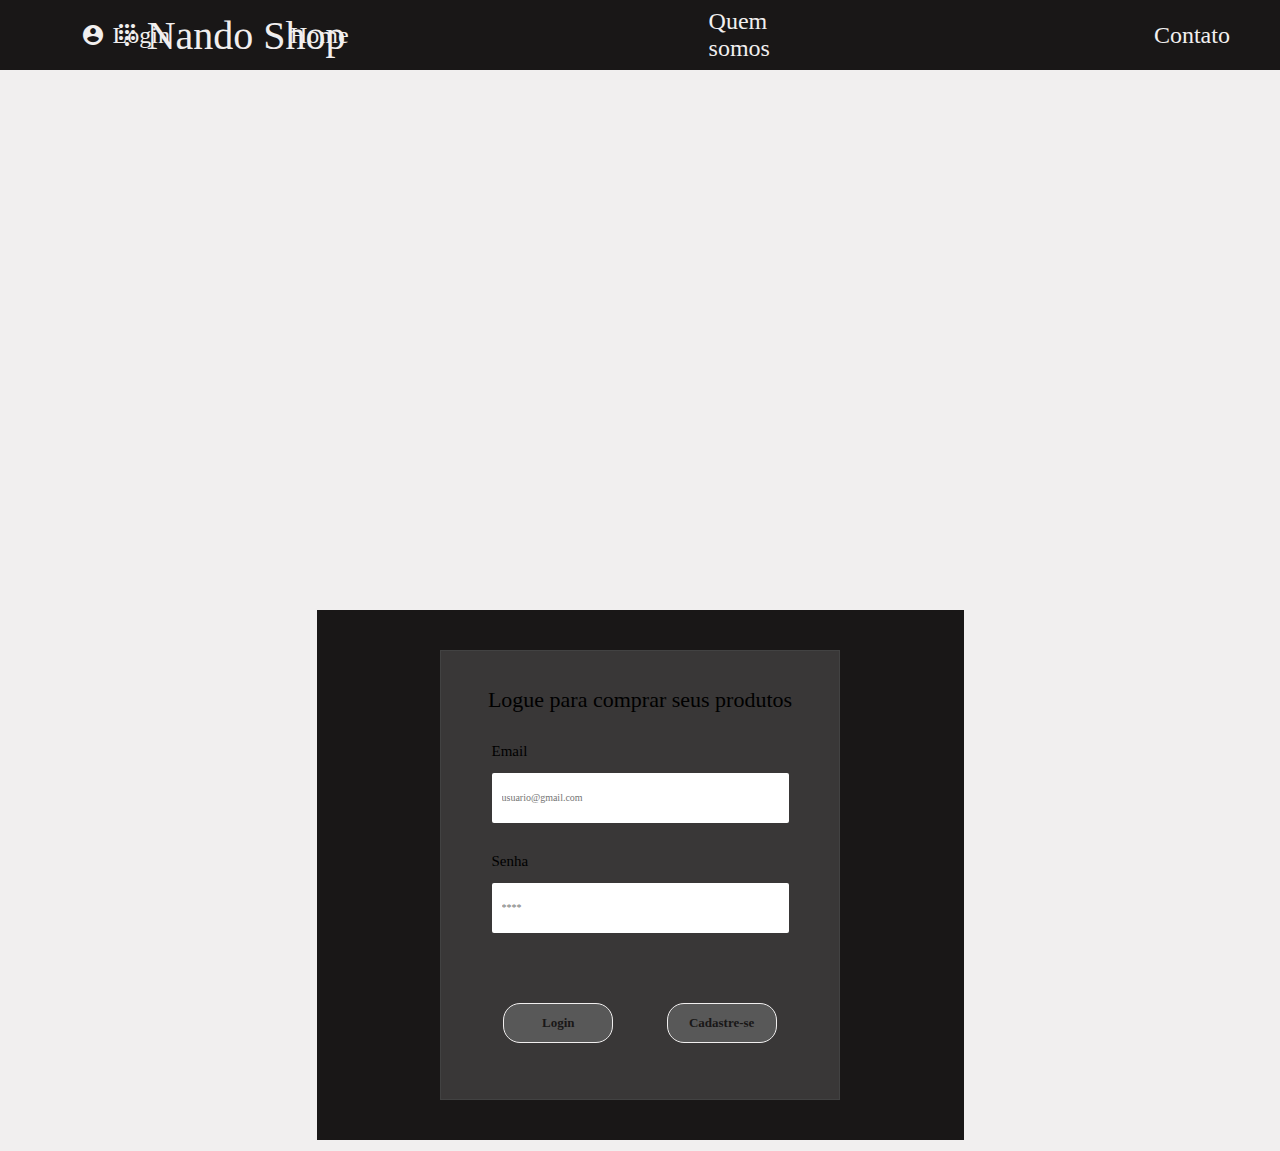
<file: index.html>
<!DOCTYPE html>
<html lang="br">
<head>
    <meta charset="UTF-8">
    <meta name="viewport" content="width=device-width, initial-scale=1.0">
    <link rel="stylesheet" href="reset.css"> 
    <link rel="stylesheet" href="style.css">
    <link href="https://fonts.googleapis.com/icon?family=Material+Icons"
      rel="stylesheet">


    <title>Nando Shop</title>
</head>
<body>

    <header class="header-shop"> 
        <div class="name-shop">
            <i class="material-icons">dialpad</i>
            <h1>Nando Shop</h1>
        </div>
        <div class="options-shop">
            <ul>
                <i class="material-icons">account_circle</i>
                <li class="li-option">Login</li>
                <i class="material-icons">sell</i>
                <li class="li-option">Home</li>
                <i class="material-icons">psychology_alt</i>
                <li class="li-option">Quem somos</li>
                <i class="material-icons">contact_support</i>
                <li class="li-option">Contato</li>
            </ul> 
        </div>
    </header>

    <div id="body-center">
        <div id="div-big-pic"></div>
        <div id="div-big-form">
            <form id="form-login">
                <h2>Logue para comprar seus produtos</h2>
               <div id="div-labels">
                <div class="group-label">
                    <label for="email">Email</label>
                    <input type="email" name="email" placeholder="usuario@gmail.com" class="fields" />
                </div>
                <div class="group-label">
                    <label for="senha">Senha</label>
                    <input type="password" name="password" placeholder="****" class="fields" />
                </div>
               </div>
                <div class="group-buttons">
                    <button class="form-buttons" type="submit">Login</button>
                    <button class="form-buttons">Cadastre-se</button>
                </div>
            </form>
        </div>
        <footer>
            <!-- <a href="https://www.linkedin.com/in/lacerda-fernando/">
                <span> página feita por @fernandolacerda</span>
            </a> -->
        </footer>
    </div>

    
</body>
</html>
</file>
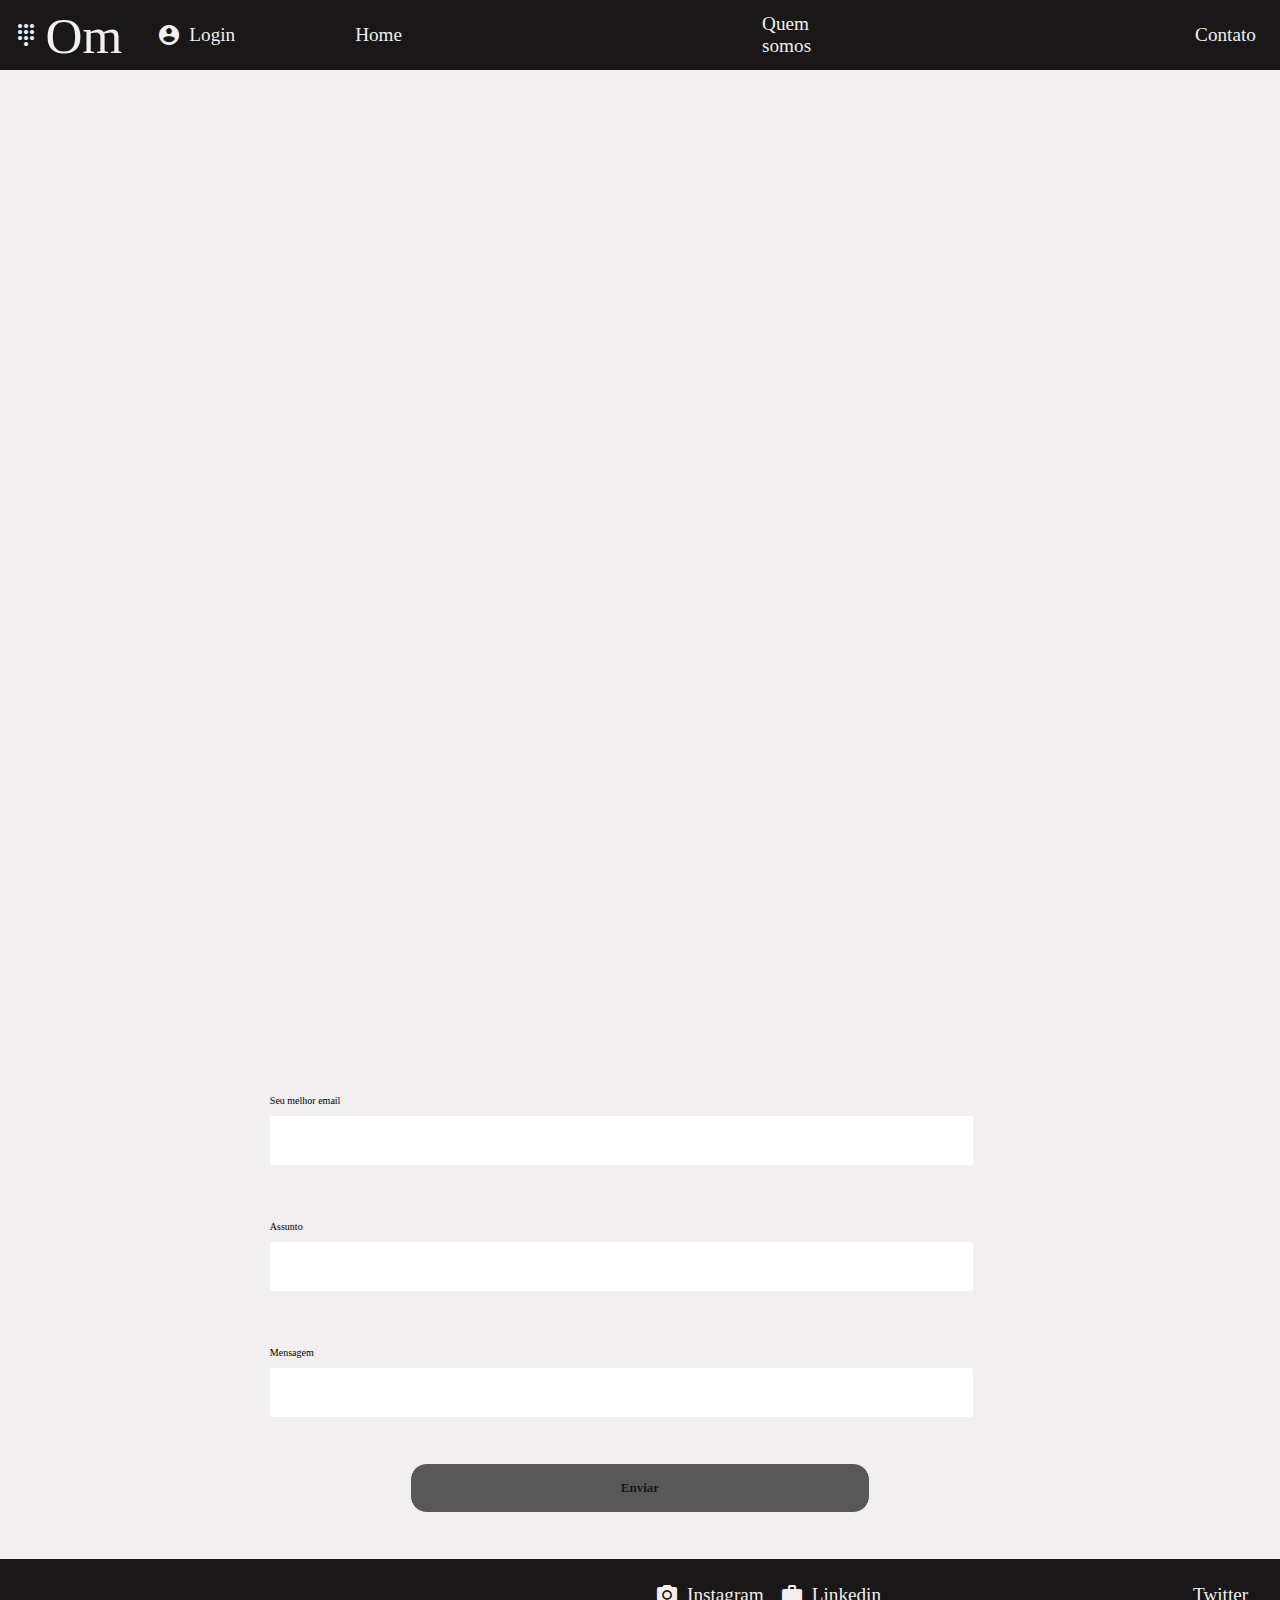
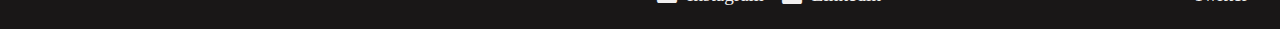
<file: contato.html>
<!DOCTYPE html>
<html lang="br">
<head>
    <meta charset="UTF-8">
    <meta name="viewport" content="width=device-width, initial-scale=1.0">
    <link rel="stylesheet" href="reset.css"> 
    <link rel="stylesheet" href="contato.css">
    <link href="https://fonts.googleapis.com/icon?family=Material+Icons"
      rel="stylesheet">


    <title>Om Shop</title>
</head>
<body>

    <header class="header-shop"> 
        <div class="name-shop">
            <i class="material-icons">dialpad</i>
            <h1>Om</h1>
        </div>
        <div class="options-shop">
            <ul>
                <i class="material-icons">account_circle</i>
                <a href="./index.html">
                    
                    <li class="li-option">Login</li>
                </a>
                <i class="material-icons">sell</i>
                <a href="./home.html">
                    
                    <li class="li-option">Home</li>
                </a>
                <i class="material-icons">psychology_alt</i>
                <a href="./quemsomos.html">
                    
                    <li class="li-option">Quem somos</li>
                </a>
                <i class="material-icons">contact_support</i>
                <a href="./contato.html">
                    
                    <li class="li-option">Contato</li>
                </a>
            </ul> 
        </div>
    </header>

    <div id="div-big-pic"></div>

    <div id="body-center">

     <form id="contato-form">
        <div class="group-label">
            <label for="email">Seu melhor email</label>
            <input type="email">
        </div>
        <div class="group-label">
            <label for="assunto">Assunto</label>
            <input type="text">
        </div>
        <div class="group-label">
            <label for="mensagem">Mensagem</label>
            <input type="text" id="big-input">
        </div>
        <button class="form-buttons">Enviar</button>
     </form>

    </div>


    <footer class="footer-redes">
        <div class="options-footer">
            <ul>
                <i class="material-icons">photo_camera</i>
                <li class="li-option-footer">Instagram</li>
                <i class="material-icons">work</i>
                <a href="https://www.linkedin.com/in/lacerda-fernando/">

                    <li class="li-option-footer">Linkedin</li>
                </a>
                <i class="material-icons">flutter_dash</i>
                <li class="li-option-footer">Twitter</li>
            </ul> 
        </div>
    </footer>

    
</body>
</html>
</file>
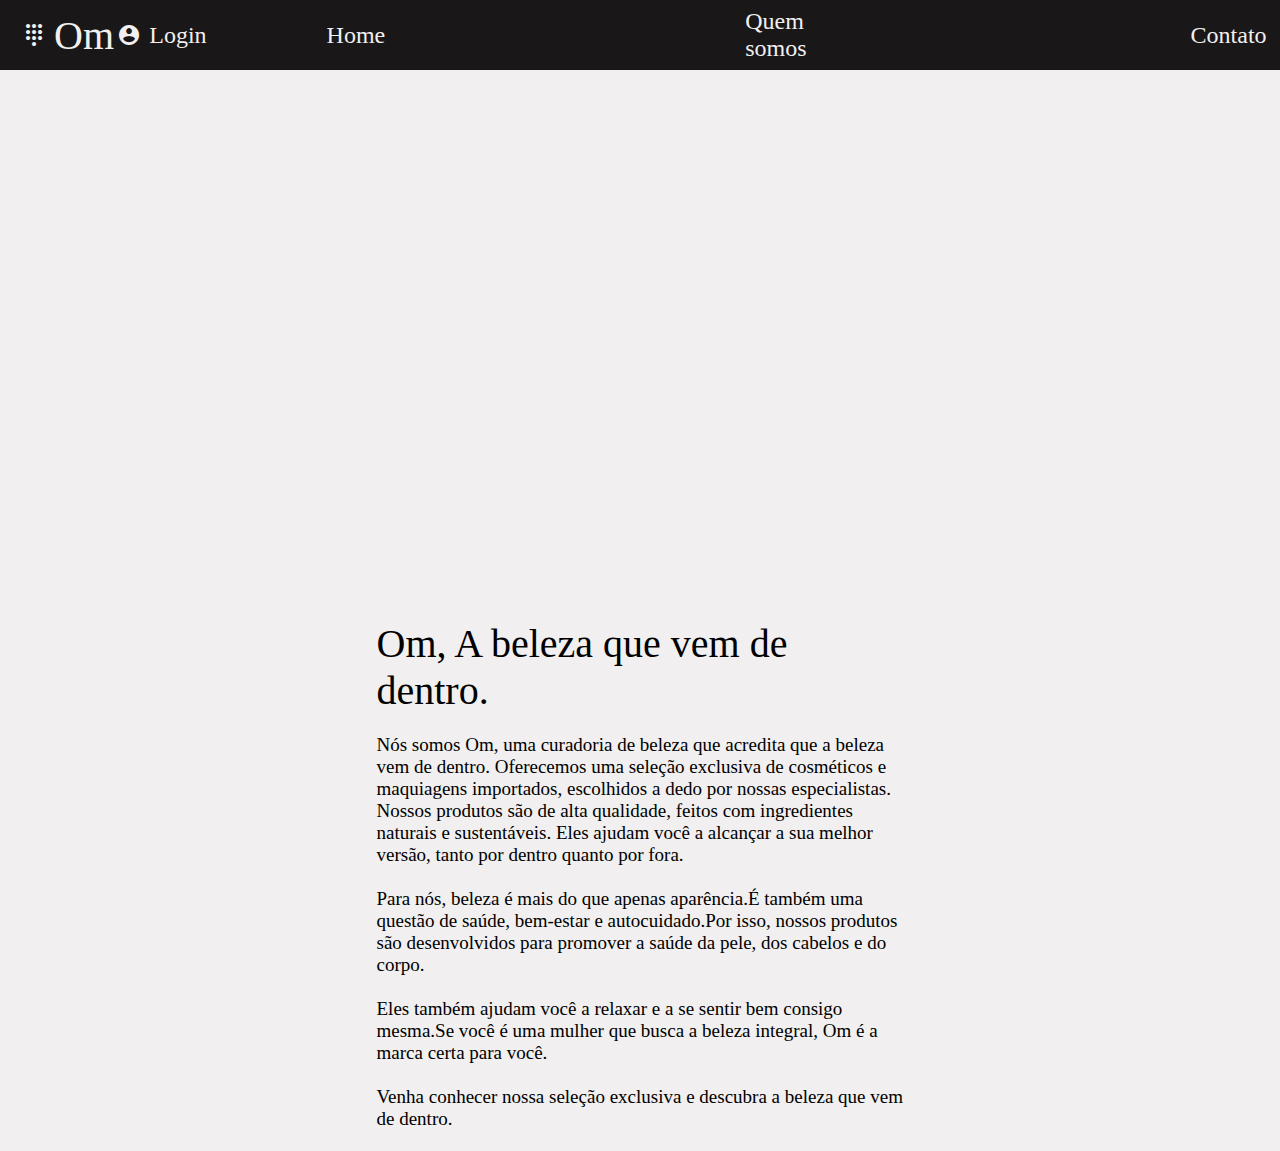
<file: quemsomos.html>
<!DOCTYPE html>
<html lang="br">
<head>
    <meta charset="UTF-8">
    <meta name="viewport" content="width=device-width, initial-scale=1.0">
    <link rel="stylesheet" href="reset.css"> 
    <link rel="stylesheet" href="quemsomos.css">
    <link href="https://fonts.googleapis.com/icon?family=Material+Icons"
      rel="stylesheet">


    <title>Om Shop</title>
</head>
<body>

    <header class="header-shop"> 
        <div class="name-shop">
            <i class="material-icons">dialpad</i>
            <h1>Om</h1>
        </div>
        <div class="options-shop">
            <ul>
                <i class="material-icons">account_circle</i>
                <a href="./index.html">
                    
                    <li class="li-option">Login</li>
                </a>
                <i class="material-icons">sell</i>
                <a href="./home.html">
                    
                    <li class="li-option">Home</li>
                </a>
                <i class="material-icons">psychology_alt</i>
                <a href="./quemsomos.html">
                    
                    <li class="li-option">Quem somos</li>
                </a>
                <i class="material-icons">contact_support</i>
                <a href="./contato.html">
                    
                    <li class="li-option">Contato</li>
                </a>
            </ul> 
        </div>
    </header>

    <div id="body-center">
        <div id="div-big-pic"></div>
        <div id="div-big-text">
           <h3>Om, A beleza que vem de dentro.</h3>

           <p>
            Nós somos Om, uma curadoria de beleza que acredita que a beleza vem de dentro. Oferecemos
            uma seleção exclusiva de cosméticos e maquiagens importados, escolhidos a dedo por nossas especialistas.
            Nossos produtos são de alta qualidade, feitos com ingredientes naturais e sustentáveis.
            Eles ajudam você a alcançar a sua melhor versão, tanto por dentro quanto por fora.
            <br></br>
            Para nós, beleza é mais do que apenas aparência.É também uma questão de saúde,
            bem-estar e autocuidado.Por isso, nossos produtos são desenvolvidos para promover
            a saúde da pele, dos cabelos e do corpo.
            <br></br>
            Eles também ajudam você a relaxar e a se sentir bem consigo mesma.Se você é uma 
            mulher que busca a beleza integral, Om é a marca certa para você.
            <br></br>
            Venha conhecer nossa seleção exclusiva e descubra a beleza que vem de dentro.
           </p>
        </div>
        <footer>
        </footer>
    </div>

    
</body>
</html>
</file>
<file: style.css>
body{
    width: 100vw;
    display: flex;
    flex-direction: column;

    background-color: #F1EFEF;
}

.header-shop{
    display: flex;
    position: fixed;

    background-color: #191717;
    color: #F1EFEF;

    width: 100vw;
    height: 7rem;

    align-items: center;
    justify-content:space-evenly;

}

.name-shop{
    height: 80%;
    width: 30%;

    display: flex;
    flex-direction: row;

    align-items: center;
    justify-content: center;

    padding: 0.7rem;
}

h1{
    font-size: 4rem;
    margin-left: 0.8rem;

}


.material-symbols-outlined {
  font-variation-settings:
  'FILL' 0,
  'wght' 400,
  'GRAD' 0,
  'opsz' 24
}

i{
    margin: 0 0 0 0.8rem
}


.options-shop{
    display: flex;

    height: 80%;
    width: 62%;

    align-items: center;
}

.options-shop ul{
    display: flex;
    flex-direction: row;

    align-items: center;
    justify-content: flex-end;

    height: 99%;
    width: 99%;
}

.li-option{

    font-size: 2.4rem;
    margin: 0 0.8rem 0 0.8rem;
}

#body-center{
    display: flex;
    flex-direction: row;

    width: 100%;
    height: 62rem;

    justify-content: center;

    padding: 8rem 0 1rem 0;
}

#div-big-pic{
     width: 64.7rem;
     height: 100%;

     background-image: url("https://media.wired.com/photos/64cd2f29211451f12eaefded/4:3/w_1600,h_1200,c_limit/Grimes_03_0679_Final.jpg");
     background-position: 60% 3%;
}

#div-big-form{
    width: 64.7rem;
    height: 100%;

    margin: 0;

    display: flex;
    flex-direction: column;

    justify-content: center;
    align-items: center;

    background-color: #191717;
}

#form-login{

    display: flex;
    flex-direction: column;

    width: 40rem;
    height: 45rem;

    justify-content: center;
    align-items: center;

    background: rgba(255, 255, 255, 0.14);
    border: 1px solid #424242; 
}

#form-login h2{

    font-size: 2.2rem;
}

#div-labels{
    display: flex;
    flex-direction: column;

    width: 33rem;
    height: 25rem;

    align-items: center;
    justify-content: space-evenly;
}



.group-label{

    display: flex;
    flex-direction: column;

    width: 90%;
    height: 8rem;

    justify-content: space-between;

}

.group-label label{
    font-size: 1.5rem;

}


.group-label input{
    
    width: 100%;
    height: 5rem;
    
    border-radius: 2px;

    padding: 1rem;

}

.group-label label::placeholder{
        margin: 0 0 0 2rem;
    
}

footer{
    height: 1.1rem;
    width: 100%;

    display: flex;
    flex-direction: column;

    justify-content: center;
    align-items: center;

    font-size: 1rem;
    font-weight: lighter;    

    color:#191717;
}

.group-buttons{

    display: flex;
    flex-direction: row;

    height:6.1rem;
    width: 38rem;

    justify-content: space-evenly;

    margin-top: 4rem;
}

.form-buttons{
    display: flex;
    flex-direction: column;

    width: 11rem;
    height: 4rem;

    color:#191717;
    background-color:  #585858;

    border: 1px solid #F1EFEF;
    border-radius: 1.7rem;

    justify-content: center;
    align-items: center;

    font-size: 1.3rem;
    font-weight:bold;
}

@media (max-width: 120rem) {
    #body-center {
        display: flex;
        flex-wrap: wrap;
    }

    /* .header-shop{

        height: 5rem;
    
    } */

    /* h1{
        font-size: 2rem;
        margin-left: 0.6rem;
    
    }

    .li-option{

        font-size: 1.4rem;
        margin: 0 0.5rem 0 0.5rem;
    } */

    /* #div-big-form{
        margin-top: 1rem;
    } */


}
</file>
<file: contato.css>
body{
    width: 100vw;
    display: flex;
    flex-direction: column;
    

    background-color: #F1EFEF;
}

.header-shop{
    display: flex;
    position: fixed;

    background-color: #191717;
    color: #F1EFEF;

    width: 100vw;
    height: 7rem;

    align-items: center;
    justify-content:space-between;

}

.name-shop{
    height: 80%;
    width: 10%;

    display: flex;
    flex-direction: row;

    align-items: center;
    justify-content: center;

    padding: 0.7rem;
}

h1{
    font-size: 4vw;
    margin-left: 0.8rem;

}


.material-symbols-outlined {
  font-variation-settings:
  'FILL' 0,
  'wght' 400,
  'GRAD' 0,
  'opsz' 24
}

i{
    margin: 0 0 0 0.8rem
}


.options-shop{
    display: flex;

    height: 80%;
    width: 42%;

    align-items: center;
}

.options-shop ul{
    display: flex;
    flex-direction: row;

    align-items: center;
    justify-content: flex-end;

    height: 97%;
    width: 97%;
}

.li-option{

    font-size: 1.5vw;
    margin: 0 0.8rem 0 0.8rem;
}

#body-center{
    display: flex;
    flex-direction: column;
    align-items: center;

    width: 100vw;
   height: auto;

    justify-content: center;

    padding: 8rem 0 1rem 0;
}

#div-big-pic{
    width: 100vw;
    height: 90em;
    margin-top: 6.9rem;
    background-image: url("https://retailbum.com/wp-content/uploads/2023/05/748C83A9-B4C4-420B-A3BE-A8D61EE332ED.jpeg");
    /* background-position: 0% 50%; */
}

#contato-form{

    width: 60%;
    height: 50rem;

    display: flex;
    flex-direction: column;

    align-items: center;
    justify-content: space-evenly;

   
}

.group-label:not(:last-child){

    display: flex;
    flex-direction: column;

    gap: 1rem;
    padding: 1rem;

    width: 99%;
    height: 9rem;

    
}

.group-label{

    display: flex;
    flex-direction: column;

    gap: 1rem;
    padding: 1rem;

    width: 99%;
    height: 15rem;
}

.group-label input:not(:last-child){

    width: 95%;
    height: 6rem;

    border-radius: 2px;

    padding: 1rem;
}

.group-label input{

    width: 95%;
    height: 14.9rem;

    border-radius: 2px;

    padding: 1rem;
}

.form-buttons{
    display: flex;
    flex-direction: column;

    width: 60%;
    height: 5rem;

    color:#191717;
    background-color:  #585858;

    border: 1px solid #F1EFEF;
    border-radius: 1.7rem;

    cursor: pointer;

    justify-content: center;
    align-items: center;

    font-size: 1.3rem;
    font-weight:bold;
}



/* footer */

.footer-redes{
    display: flex;
    justify-content: flex-end;

    background-color: #191717;
    color: #F1EFEF;

    width: 100vw;
    height: 7rem;

    align-items: center;

}

.options-footer{
    display: flex;

    height: 80%;
    width: 62%;

    align-items: end;
}

.options-footer ul{
    display: flex;
    flex-direction: row;

    align-items: center;
    justify-content: flex-end;

    height: 97%;
    width: 97%;
}

.li-option-footer{

    font-size: 1.5vw;
    margin: 0 0.8rem 0 0.8rem;
}
</file>
<file: quemsomos.css>
body{
    width: 100vw;
    display: flex;
    flex-direction: column;

    background-color: #F1EFEF;
}

.header-shop{
    display: flex;
    position: fixed;

    background-color: #191717;
    color: #F1EFEF;

    width: 100vw;
    height: 7rem;

    align-items: center;
    justify-content:space-between;

}

.name-shop{
    height: 80%;
    width: 10%;

    display: flex;
    flex-direction: row;

    align-items: center;
    justify-content: center;

    padding: 0.7rem;
}

h1{
    font-size: 4rem;
    margin-left: 0.8rem;

}


.material-symbols-outlined {
  font-variation-settings:
  'FILL' 0,
  'wght' 400,
  'GRAD' 0,
  'opsz' 24
}

i{
    margin: 0 0 0 0.8rem
}


.options-shop{
    display: flex;

    height: 80%;
    width: 42%;

    align-items: center;
}

.options-shop ul{
    display: flex;
    flex-direction: row;

    align-items: center;
    justify-content: flex-end;

    height: 99%;
    width: 99%;
}

.li-option{

    font-size: 2.4rem;
    margin: 0 0.8rem 0 0.8rem;
}

#body-center{
    display: flex;
    flex-direction: row-reverse;

    width: 100%;
    height: 62rem;

    justify-content: center;

    padding: 8rem 0 1rem 0;
}

#div-big-pic{
     width: 64.7rem;
     height: 100%;

     background-image: url("https://image-cdn.hypb.st/https%3A%2F%2Fhypebeast.com%2Fwp-content%2Fblogs.dir%2F6%2Ffiles%2F2018%2F10%2Frihanna-fenty-beauty-highlighter-palette-makeup-1.jpg?cbr=1&q=90");
     background-position: 45% 32%;
}

#div-big-text{
    width: 64.7rem;
    height: 100%;

    margin: 0;

    display: flex;
    flex-direction: column;

    justify-content: center;
    align-items: center;

    padding: 6rem;

}

#div-big-text h3{

    font-size: 4rem;
    margin-bottom: 2rem;
}

#div-big-text p{

    font-size: 1.9rem;
}




footer{
    height: 1.1rem;
    width: 100%;

    display: flex;
    flex-direction: column;

    justify-content: center;
    align-items: center;

    font-size: 1rem;
    font-weight: lighter;    

    color:#191717;
}

.group-buttons{

    display: flex;
    flex-direction: row;

    height:6.1rem;
    width: 38rem;

    justify-content: space-evenly;

    margin-top: 4rem;
}

.form-buttons{
    display: flex;
    flex-direction: column;

    width: 11rem;
    height: 4rem;

    color:#191717;
    background-color:  #585858;

    border: 1px solid #F1EFEF;
    border-radius: 1.7rem;

    justify-content: center;
    align-items: center;

    font-size: 1.3rem;
    font-weight:bold;
}

@media (max-width: 120rem) {
    #body-center {
        display: flex;
        flex-wrap: wrap;
    }

    /* .header-shop{

        height: 5rem;
    
    } */

    /* h1{
        font-size: 2rem;
        margin-left: 0.6rem;
    
    }

    .li-option{

        font-size: 1.4rem;
        margin: 0 0.5rem 0 0.5rem;
    } */

    /* #div-big-form{
        margin-top: 1rem;
    } */


}
</file>
